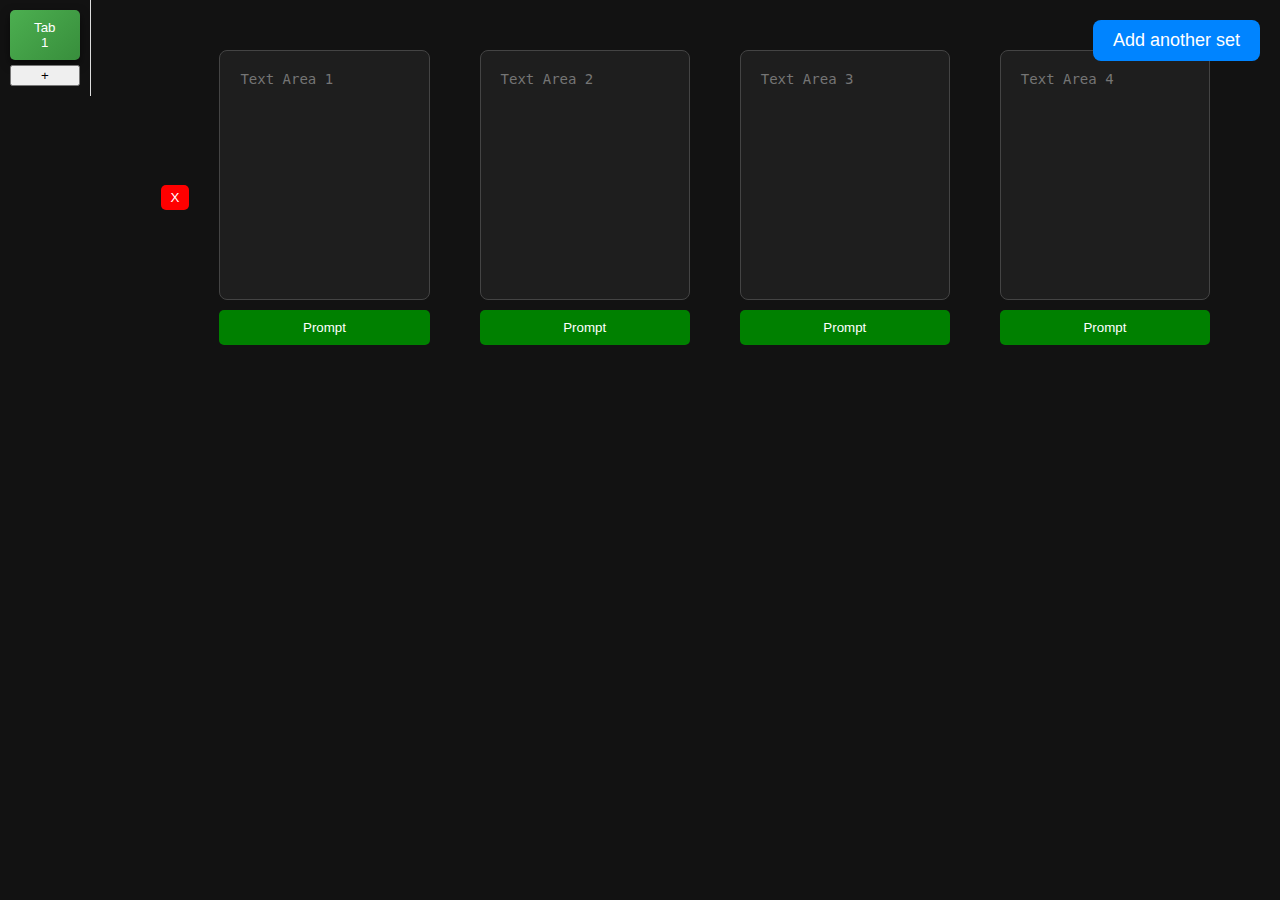
<file: index.html>
<head>
    <meta charset="UTF-8">
    <meta name="viewport" content="width=device-width, initial-scale=1.0">
    <link rel="stylesheet" href="prompt.css">
    <title>ECPrompter</title>
</head>

<body>
    <div class="tab-container">
        <div id="tab-bar" class="tabs">
            <button id="add-tab-button">+</button>
        </div>
        <div id="tab-content-container"></div>
    </div>


    <script src="prompt.js"></script>
</body>

</html>
</file>
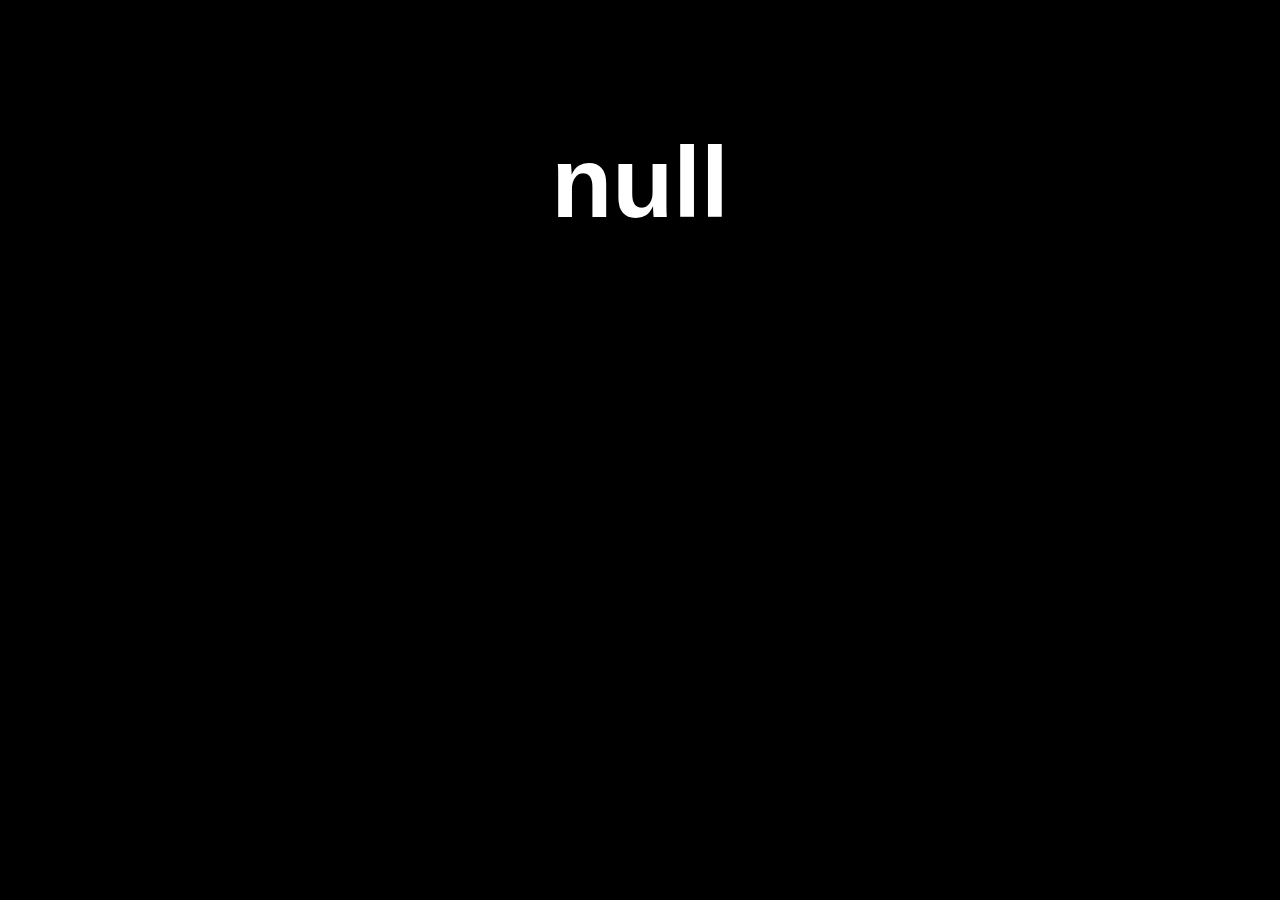
<file: prompter/content.html>
<!DOCTYPE html>
<html lang="en">
<head>
    <meta charset="UTF-8">
    <meta name="viewport" content="width=device-width, initial-scale=1.0">
    <title>receiverWindow</title>
    <link rel="icon" href="icon.png" type="image/x-icon">
    <link href="https://cdn.jsdelivr.net/npm/bootstrap@5.3.2/dist/css/bootstrap.min.css" rel="stylesheet"
        integrity="sha384-T3c6CoIi6uLrA9TneNEoa7RxnatzjcDSCmG1MXxSR1GAsXEV/Dwwykc2MPK8M2HN" crossorigin="anonymous">
    <link rel="stylesheet" href="style.css">
</head>
<body>
    <div class="container-fluid prompterCon" id="bgPrompter">
        <div class="container" id="prompter-content"></div>

        <div class="card md" id="helpCard">
            <div class="card-body p-5">
                <h5>Keyboard Shortcuts</h5>
                <hr>
                <div class="px-3">
                    <table>
                        <tr><th>Key Code</th><th>Function</th></tr>
                        <tr><td>Space</td><td>Play/Pause</td></tr>
                        <tr><td>F/F11</td><td>Fullscreen</td></tr>
                        <tr><td>P</td><td>Change Prompter Style</td></tr>
                        <tr><td>T</td><td>Jump to top</td></tr>
                        <tr><td>Pause/Break</td><td>Edit/Save Text</td></tr>
                        <tr><td>Page Up</td><td>Change Text Color from Hex</td></tr>
                        <tr><td>Page Down</td><td>Change Text Color from Preset</td></tr>
                        <tr><td>[</td><td>Decrease Font Size</td></tr>
                        <tr><td>]</td><td>Increase Font Size</td></tr>
                        <tr><td>-</td><td>Decrease Text Padding</td></tr>
                        <tr><td>=</td><td>Increase Text Padding</td></tr>
                        <tr><td>Arrow Up</td><td>Manual Scroll Up</td></tr>
                        <tr><td>Arrow Down</td><td>Manual Scroll Down</td></tr>
                        <tr><td>1</td><td>1x Speed</td></tr>
                        <tr><td>2</td><td>2x Speed</td></tr>
                        <tr><td>3</td><td>3x Speed</td></tr>
                        <tr><td>4</td><td>4x Speed</td></tr>
                        <tr><td>5</td><td>5x Speed</td></tr>
                        <tr><td>6</td><td>6x Speed</td></tr>
                        <tr><td>7</td><td>7x Speed</td></tr>
                        <tr><td>8</td><td>8x Speed</td></tr>
                        <tr><td>9</td><td>9x Speed</td></tr>
                        <tr><td>0</td><td>Pause</td></tr>
                    </table>
                </div>
            </div>
        </div>
    </div>

    <script src="script.js"></script>
</body>
</html>
</file>
<file: prompt.css>
body {
    font-family: 'Arial', sans-serif;
    background-color: #121212; /* Dark background */
    color: #ffffff; /* Light text color */
    display: flex;
    height: 100vh;
    margin: 0;
}

.tab-container {
    display: flex;
    flex-direction: row; /* Arrange tabs in a row */
    width: 100%;
    align-items: flex-start; /* Align items to the top */
}

.tabs {
    display: flex;
    flex-direction: column; /* Stack tabs vertically */
    border-right: 1px solid #ddd; /* Add a right border for separation */
    padding: 10px; /* Add some padding */
}

.tab {
    padding: 10px 20px;
    cursor: pointer;
    border: none;
    background-color: #f1f1f1;
    margin-bottom: 5px; /* Space between tabs */
    border-radius: 5px; /* Rounded corners for tabs */
    transition: background-color 0.3s, transform 0.3s; /* Transition effects */
}

.tab:hover {
    background-color: #e0e0e0; /* Slightly darker on hover */
    transform: scale(1.05); /* Slight zoom effect on hover */
}

.tab.active {
    background: linear-gradient(135deg, #4caf50, #388e3c); /* Gradient for active tab */
    color: white; /* White text for better contrast */
    box-shadow: 0 4px 10px rgba(0, 0, 0, 0.5); /* Subtle shadow effect */
}

.container {
    display: flex; /* Use flexbox to arrange content */
    justify-content: center; /* Center the content horizontally */
    align-items: center; /* Center items vertically */
    width: 100%; /* Allow full width for the container */
    max-width: 1200px; /* Set a max width for the container */
    padding: 20px;
    flex-wrap: wrap; /* Allow wrapping for multiple sets */
    margin-left: 20px; /* Space between tabs and content */
}

.text-area-set {
    display: flex; /* Align items horizontally */
    align-items: center; /* Center items vertically */
    gap: 10px; /* Space between text areas and buttons */
    padding: 10px; /* Optional: Add padding for aesthetics */
}

.text-area {
    display: flex;
    flex-direction: column; /* Stack textarea and button vertically */
    align-items: center; /* Center align items */
    width: 100%; /* Make each text area take full width available */
    max-width: 250px; /* Limit the width of each text area */
    margin: 0 20px; /* Add margin between text areas */
}

textarea {
    width: 100%;
    height: 250px; /* Height for the text area */
    border: 1px solid #444; /* Darker border color */
    border-radius: 8px;
    padding: 20px;
    font-size: 14px; /* Smaller font size */
    resize: none;
    background-color: #1e1e1e; /* Dark background for textarea */
    color: #ffffff; /* Light text color for textarea */
    margin-bottom: 10px; /* Space below the textarea */
}

textarea:focus {
    border-color: #007bff; /* Focus border color */
}

.prompt-button {
    padding: 10px 15px;
    border: none;
    color: white; /* Change text color to white for better visibility */
    background-color: green; /* Set default color to green */
    width: 100%;
    cursor: pointer;
    border-radius: 5px;
    transition: background-color 0.3s; /* Smooth background transition */
}

.prompt-button:hover {
    background-color: #15b30073; /* Darker green on hover */
}

.add-set-button {
    background-color: #0084ff; /* Blue background for add button */
    color: white; /* Button text color */
    border: none;
    border-radius: 8px;
    padding: 10px 20px;
    font-size: 18px; /* Larger font size */
    cursor: pointer;
    position: fixed; /* Keep fixed positioning */
    top: 20px; /* Distance from the top */
    right: 20px; /* Distance from the right */
    transition: background-color 0.3s; /* Smooth background transition */
}

.add-set-button:hover {
    background-color: #218838; /* Darker green on hover */
}

.remove-set-button {
    background-color: red; /* Color for the remove button */
    color: white; /* Text color */
    border: none;
    padding: 5px 10px;
    cursor: pointer;
    border-radius: 5px;
    float: right; /* Align to the right */
}

#tab-content-container {
    padding: 20px;
}

/* Hide all tab content by default */
.tab-content {
    margin-top: 50px;
    display: none; /* Will be hidden until activated */
    position: relative; /* Required for absolute positioning of buttons */
    width: 100%; /* Ensures full width for tab content */
    max-width: 1200px; /* Set the max width for tab content */
    margin: 0 auto; /* Center align the tab content */
}

/* Show the active tab content */
.tab-content.active {
    display: flex; /* Use flexbox to center align the active tab content */
    justify-content: center; /* Center the content horizontally */
    align-items: center; /* Center the content vertically */
}
</file>
<file: prompter/style.css>
body {
    margin: 0;
    padding: 0;
}

.text_area {
    height: 25em;
    background-color: #000;
    color: #fff;
    resize: none;
}

.red_border {
    border: 5px solid red;
}

.text_area:focus {
    background-color: #040404;
    border: 3px solid #ffe100;
    box-shadow: none;
    color: #fff;
}

.text_area::placeholder {
    color: #777;
}

.prompterCon {
    height: 100vh;
    width: 100%;
    overflow: hidden;
}

#bgPrompter {
    position: relative;
}

#bgPrompter.lyricsPrompter {
    background-image: url('lyricsBg.png');
    background-repeat: no-repeat;
    background-size: cover;
}

#bgPrompter.blackwhite {
    background-color: #000;
}

@font-face {
    font-family: 'LyricsFont';
    src: url('fonts/dutch.ttf') format('truetype');
    font-weight: bold;
    font-style: normal;
}

#prompter-content {
    position: absolute;
    left: 0;
    right: 0;
    margin-left: auto;
    margin-right: auto;
    padding: 2px;
    font-size: 100px;
    line-height: 1.2em;
    text-align: center;
    -ms-overflow-style: none;
    scrollbar-width: none;
    user-select: none;
    white-space: pre-line;
    word-wrap: break-word;
}

.lyricsPrompter #prompter-content {
    font-family: 'LyricsFont';
    font-weight: 900;
    color: #000;
}

.blackwhite #prompter-content {
    font-family: Arial, Helvetica, sans-serif;
    font-weight: 600;
    color: #fff;
}

#bgPrompterImage {
    background-image: url('lyricsBg.png');
    background-repeat: no-repeat;
    background-size: 100% 100%;
    position: relative;
    display: none;
    padding: 0;
}

#uploadCon {
    display: flex;
    flex-direction: column;
}

.hidden {
    display: none !important;
}

#prompter_image {
    padding: 0;
    position: absolute;
    left: 0;
    right: 0;
    height: auto;
}

#drop-area {
    border: 2px dashed #707070;
    border-radius: 8px;
    padding: 20px;
    text-align: center;
    cursor: pointer;
    display: flex;
    align-items: center;
    flex-direction: column;
    justify-content: center;
}

#promprom {
    border: 2px dashed #707070;
    border-radius: 8px;
    padding: 20px;
    display: flex;
    justify-content: center;
    align-items: center;
    flex-direction: column;
}

.browse_image {
    cursor: pointer;
    color: #fff;
    border-radius: 0.5em;
}

#imageContent {
    -moz-user-select: none;
    -webkit-user-select: none;
    user-select: none;
}

#helpCard {
    display: none;
    position: absolute;
    margin-top: 1rem;
    top: 30%;
    left: 50%;
    transform: translate(-50%, -35%);
}

h5 {
    font-size: 1.5rem;
    font-weight: bold;
}

tr td:first-child {
    width: 150px;
}

th {
    font-weight: bold;
}

.form-control:focus {
    box-shadow: none;
    /* Remove box shadow */
    border-color: #ced4da;
    /* Optional: Reset border color */
}

#search {
    background-color: #f6f6f6;
}

.suggestions {
    position: absolute;
    background-color: #fff;
    z-index: 100;
    left: 0;
    width: 85%;
    margin-left: 1em;
    max-height: 50%;
    display: none;
}

.suggestions div {
    padding: 1em 0.8em;
    background-color: #fff;
    cursor: pointer;
}

.suggestions div:hover {
    background-color: #f0f0f0;
    font-weight: bold;
}

#option_con {
    display: none;
}

#colorPickerPopup {
    position: fixed;
    top: 10px;
    right: 10px;
    background-color: #f0f0f0;
    border: 1px solid #ccc;
    padding: 10px;
    box-shadow: 0 4px 8px rgba(0, 0, 0, 0.2);
    z-index: 1000;
    display: flex;
    flex-direction: column;
    align-items: center;
}

.colorButton {
    width: 50px;
    height: 30px;
    border: solid 1px;
    margin: 5px;
    cursor: pointer;
}
</file>
